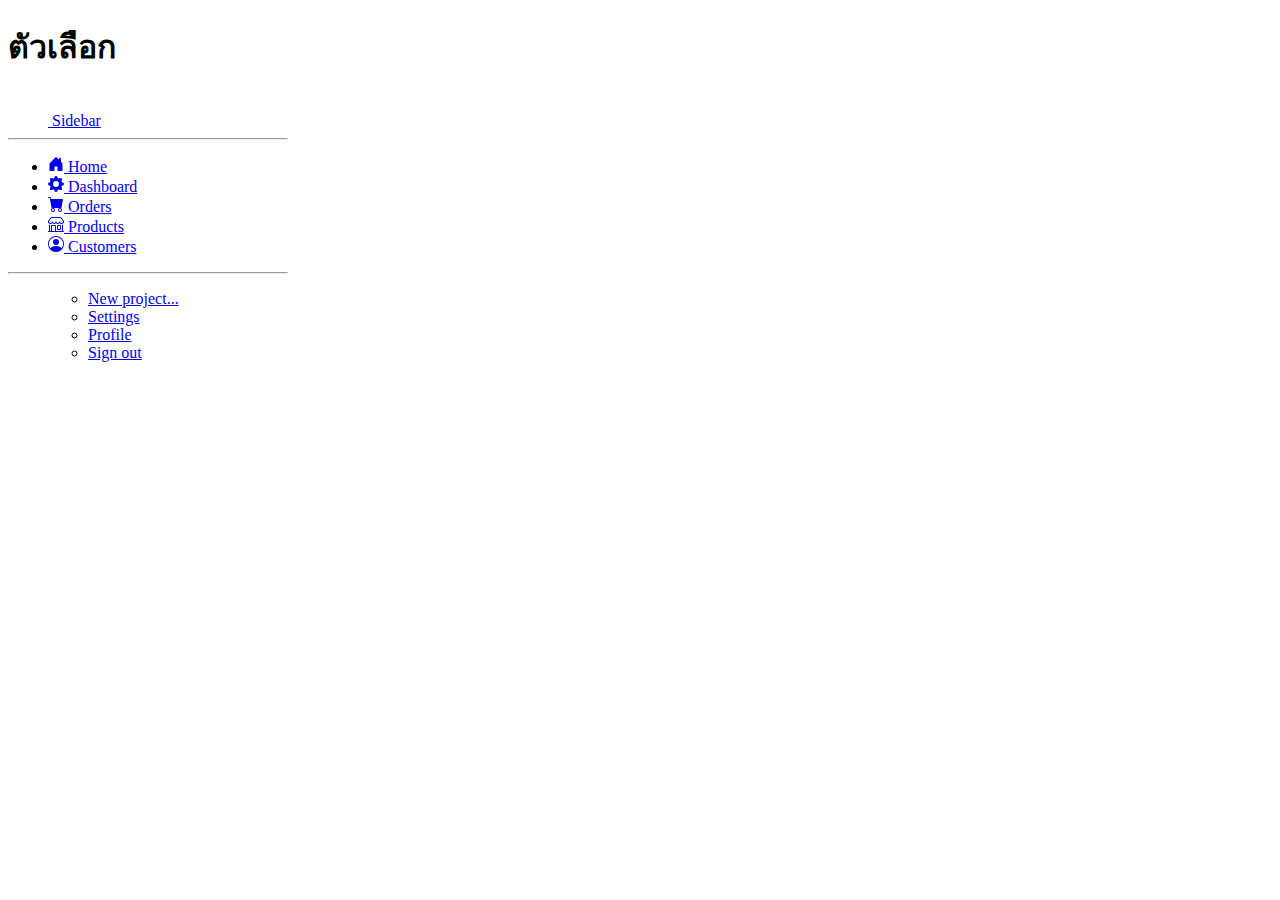
<file: home.html>
<!DOCTYPE html>
<html lang="en">
<head>
    <meta charset="UTF-8">
    <meta http-equiv="X-UA-Compatible" content="IE=edge">
    <meta name="viewport" content="width=device-width, initial-scale=1.0">
    <title>หน้าหลัก</title>
</head>
<body>

    <h1 class="visually-hidden">ตัวเลือก</h1>
    <div class="d-flex flex-column flex-shrink-0 p-3 text-bg-dark" style="width: 280px;">
        <a href="/" class="d-flex align-items-center mb-3 mb-md-0 me-md-auto text-white text-decoration-none">
          <svg class="bi pe-none me-2" width="40" height="32"><use xlink:href="#bootstrap"></use></svg>
          <span class="fs-4">Sidebar</span>
        </a>
        <hr>
        <ul class="nav nav-pills flex-column mb-auto">
          <li class="nav-item">
            <a href="#" class="nav-link active" aria-current="page">
              
              <svg xmlns="http://www.w3.org/2000/svg" width="16" height="16" fill="currentColor" class="bi bi-house-door-fill" viewBox="0 0 16 16">
                <path d="M6.5 14.5v-3.505c0-.245.25-.495.5-.495h2c.25 0 .5.25.5.5v3.5a.5.5 0 0 0 .5.5h4a.5.5 0 0 0 .5-.5v-7a.5.5 0 0 0-.146-.354L13 5.793V2.5a.5.5 0 0 0-.5-.5h-1a.5.5 0 0 0-.5.5v1.293L8.354 1.146a.5.5 0 0 0-.708 0l-6 6A.5.5 0 0 0 1.5 7.5v7a.5.5 0 0 0 .5.5h4a.5.5 0 0 0 .5-.5z"/>
              </svg>
              Home
            </a>
          </li>
          <li>
            <a href="#" class="nav-link text-white">
                <svg xmlns="http://www.w3.org/2000/svg" width="16" height="16" fill="currentColor" class="bi bi-gear-fill" viewBox="0 0 16 16">
                    <path d="M9.405 1.05c-.413-1.4-2.397-1.4-2.81 0l-.1.34a1.464 1.464 0 0 1-2.105.872l-.31-.17c-1.283-.698-2.686.705-1.987 1.987l.169.311c.446.82.023 1.841-.872 2.105l-.34.1c-1.4.413-1.4 2.397 0 2.81l.34.1a1.464 1.464 0 0 1 .872 2.105l-.17.31c-.698 1.283.705 2.686 1.987 1.987l.311-.169a1.464 1.464 0 0 1 2.105.872l.1.34c.413 1.4 2.397 1.4 2.81 0l.1-.34a1.464 1.464 0 0 1 2.105-.872l.31.17c1.283.698 2.686-.705 1.987-1.987l-.169-.311a1.464 1.464 0 0 1 .872-2.105l.34-.1c1.4-.413 1.4-2.397 0-2.81l-.34-.1a1.464 1.464 0 0 1-.872-2.105l.17-.31c.698-1.283-.705-2.686-1.987-1.987l-.311.169a1.464 1.464 0 0 1-2.105-.872l-.1-.34zM8 10.93a2.929 2.929 0 1 1 0-5.86 2.929 2.929 0 0 1 0 5.858z"/>
                  </svg>
              Dashboard
            </a>
          </li>
          <li>
            <a href="#" class="nav-link text-white">
                <svg xmlns="http://www.w3.org/2000/svg" width="16" height="16" fill="currentColor" class="bi bi-cart-fill" viewBox="0 0 16 16">
                    <path d="M0 1.5A.5.5 0 0 1 .5 1H2a.5.5 0 0 1 .485.379L2.89 3H14.5a.5.5 0 0 1 .491.592l-1.5 8A.5.5 0 0 1 13 12H4a.5.5 0 0 1-.491-.408L2.01 3.607 1.61 2H.5a.5.5 0 0 1-.5-.5zM5 12a2 2 0 1 0 0 4 2 2 0 0 0 0-4zm7 0a2 2 0 1 0 0 4 2 2 0 0 0 0-4zm-7 1a1 1 0 1 1 0 2 1 1 0 0 1 0-2zm7 0a1 1 0 1 1 0 2 1 1 0 0 1 0-2z"/>
                  </svg>
              Orders
            </a>
          </li>
          <li>
            <a href="#" class="nav-link text-white">
                <svg xmlns="http://www.w3.org/2000/svg" width="16" height="16" fill="currentColor" class="bi bi-shop" viewBox="0 0 16 16">
                    <path d="M2.97 1.35A1 1 0 0 1 3.73 1h8.54a1 1 0 0 1 .76.35l2.609 3.044A1.5 1.5 0 0 1 16 5.37v.255a2.375 2.375 0 0 1-4.25 1.458A2.371 2.371 0 0 1 9.875 8 2.37 2.37 0 0 1 8 7.083 2.37 2.37 0 0 1 6.125 8a2.37 2.37 0 0 1-1.875-.917A2.375 2.375 0 0 1 0 5.625V5.37a1.5 1.5 0 0 1 .361-.976l2.61-3.045zm1.78 4.275a1.375 1.375 0 0 0 2.75 0 .5.5 0 0 1 1 0 1.375 1.375 0 0 0 2.75 0 .5.5 0 0 1 1 0 1.375 1.375 0 1 0 2.75 0V5.37a.5.5 0 0 0-.12-.325L12.27 2H3.73L1.12 5.045A.5.5 0 0 0 1 5.37v.255a1.375 1.375 0 0 0 2.75 0 .5.5 0 0 1 1 0zM1.5 8.5A.5.5 0 0 1 2 9v6h1v-5a1 1 0 0 1 1-1h3a1 1 0 0 1 1 1v5h6V9a.5.5 0 0 1 1 0v6h.5a.5.5 0 0 1 0 1H.5a.5.5 0 0 1 0-1H1V9a.5.5 0 0 1 .5-.5zM4 15h3v-5H4v5zm5-5a1 1 0 0 1 1-1h2a1 1 0 0 1 1 1v3a1 1 0 0 1-1 1h-2a1 1 0 0 1-1-1v-3zm3 0h-2v3h2v-3z"/>
                  </svg>
              Products
            </a>
          </li>
          <li>
            <a href="#" class="nav-link text-white">
                <svg xmlns="http://www.w3.org/2000/svg" width="16" height="16" fill="currentColor" class="bi bi-person-circle" viewBox="0 0 16 16">
                    <path d="M11 6a3 3 0 1 1-6 0 3 3 0 0 1 6 0z"/>
                    <path fill-rule="evenodd" d="M0 8a8 8 0 1 1 16 0A8 8 0 0 1 0 8zm8-7a7 7 0 0 0-5.468 11.37C3.242 11.226 4.805 10 8 10s4.757 1.225 5.468 2.37A7 7 0 0 0 8 1z"/>
                  </svg>
              
              Customers
            </a>
          </li>
        </ul>
        <hr>
          </a>
          <ul class="dropdown-menu dropdown-menu-dark text-small shadow" style="">

            <div class="dropdown">
                <a href="#" class="d-flex align-items-center text-white text-decoration-none dropdown-toggle" data-bs-toggle="dropdown" aria-expanded="false">
                
                <ul class="dropdown-menu dropdown-menu-dark text-small shadow">
                  <li><a class="dropdown-item" href="#">New project...</a></li>
                  <li><a class="dropdown-item" href="#">Settings</a></li>
                  <li><a class="dropdown-item" href="#">Profile</a></li>
            
            <li><a class="dropdown-item" href="#">Sign out</a></li>
          </ul>
          
        </div>
      </div> 
      
</body>
</html>
</file>
